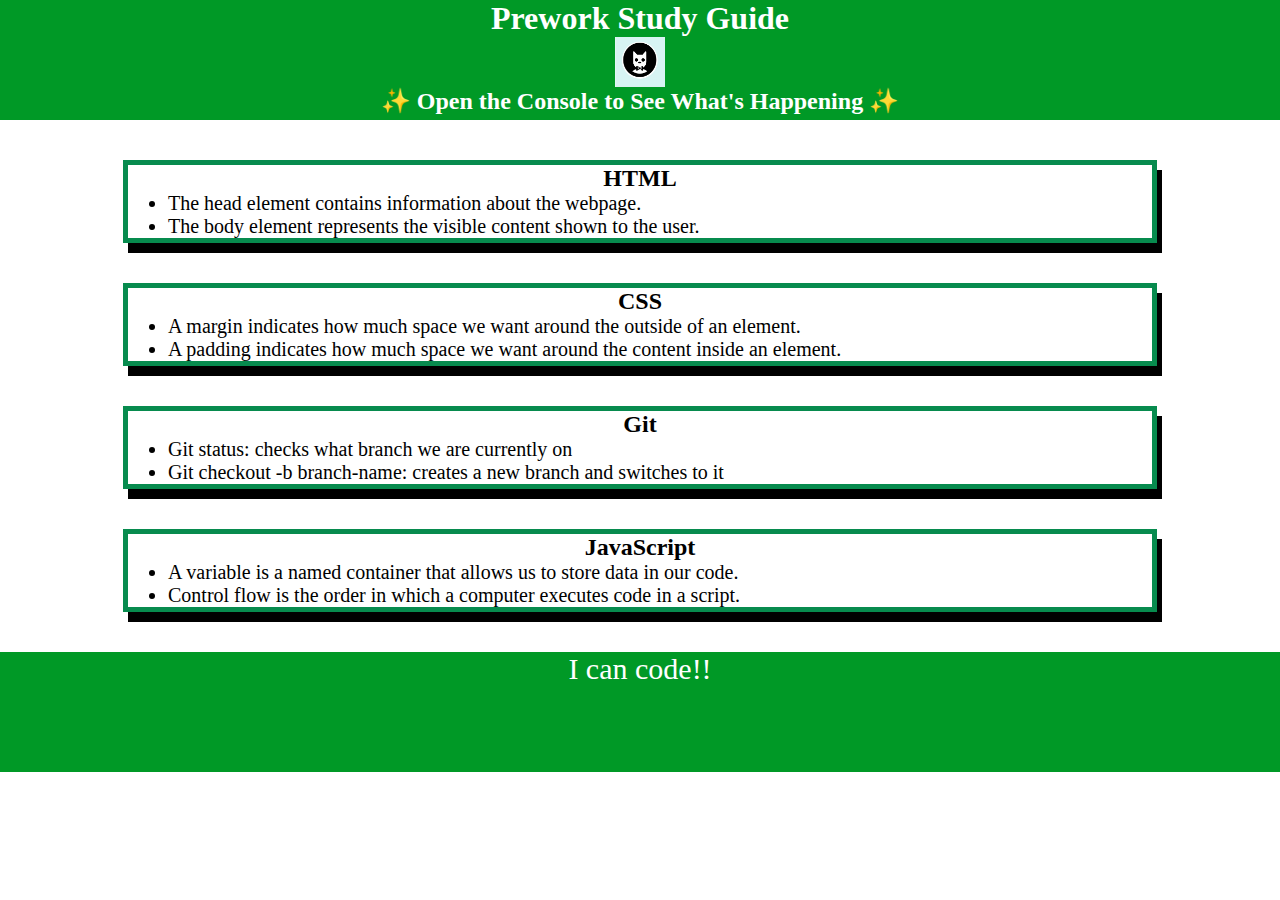
<file: index.html>
<!DOCTYPE html>
<html lang="en">
  <head>
    <meta charset="UTF-8" />
    <meta http-equiv="X-UA-Compatible" content="IE=edge" />
    <meta name="viewport" content="width=device-width, initial-scale=1.0" />
    <link rel="stylesheet" href="./assets/style.css">
    <title>Prework Study Guide</title>
  </head>
  <body>
    <header id="top">
      <h1>Prework Study Guide</h1>
      <img src="./assets/bowtie-cat.png" alt="Profile image of cat wearing a bow tie." />
      <h2>✨ Open the Console to See What's Happening ✨</h2>
    </header>
    <main>
      <section class="card" id="html-section">

        <h2>HTML</h2>

        <ul>
          <li>The head element contains information about the webpage.</li>
          <li>The body element represents the visible content shown to the user.</li>
        </ul>
      
      </section>
   
      <section class="card" id="css-section">
        
        <h2>CSS</h2>

        <ul>
          <li>A margin indicates how much space we want around the outside of an element.</li>
          <li>A padding indicates how much space we want around the content inside an element.</li>
        </ul>
        
      </section>
   
      <section class="card" id="git-section">

        <h2>Git</h2>

        <ul>
          <li>Git status: checks what branch we are currently on</li>
          <li>Git checkout -b branch-name: creates a new branch and switches to it</li>
        </ul>

      </section>
   
      <section class="card" id="javascript-section">
        <h2>JavaScript</h2>
        <ul>
          <li>A variable is a named container that allows us to store data in our code.</li>
          <li>Control flow is the order in which a computer executes code in a script.</li>
        </ul>
   
      </section>
    </main>

    <footer>
      <p>I can code!!</p>
    </footer>
    <script src="./assets/script.js"></script>
  </body>
</html>
</file>
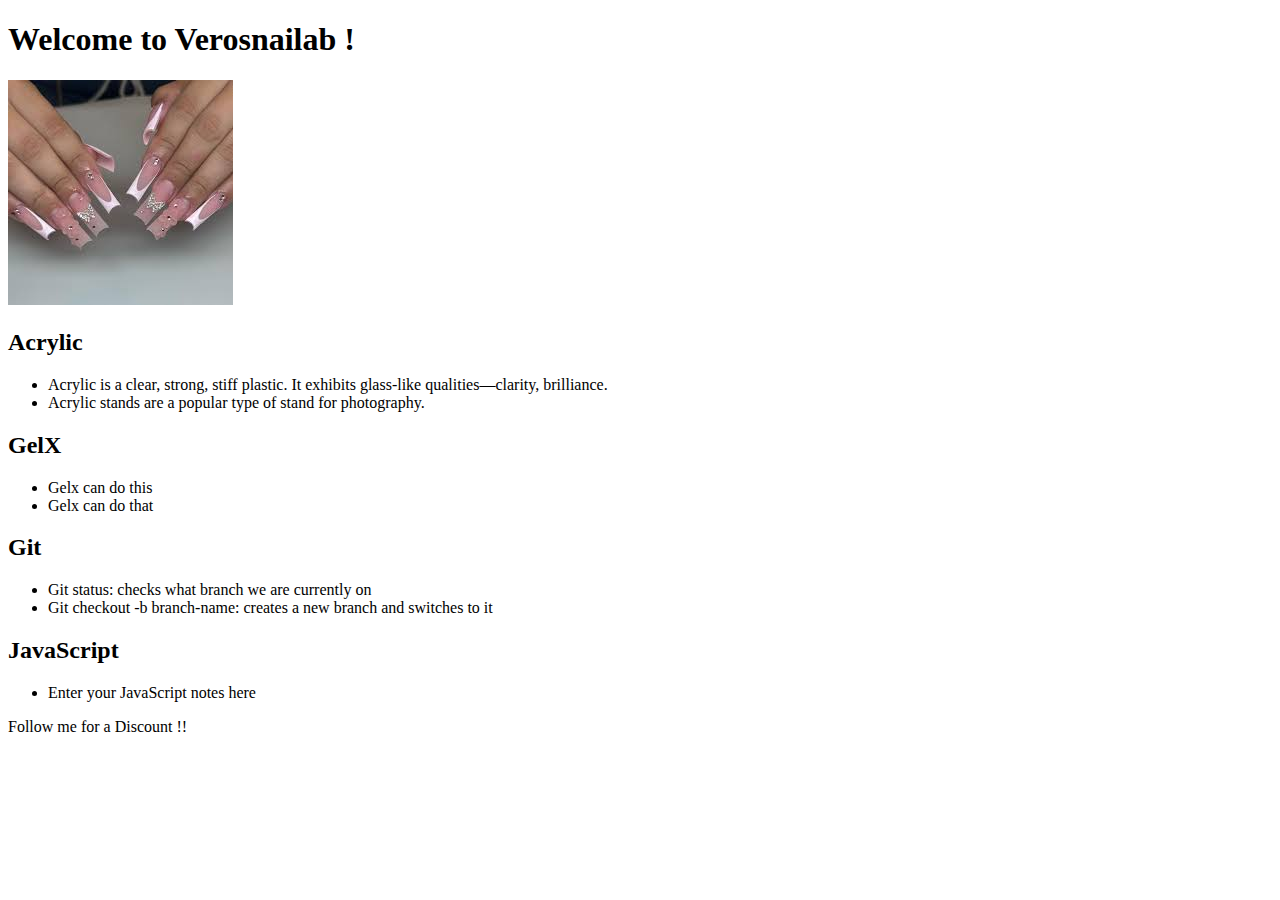
<file: practice.html>
<!DOCTYPE html>
<html lang="en">
  <head>
    <meta charset="UTF-8" />
    <meta http-equiv="X-UA-Compatible" content="IE=edge" />
    <meta name="viewport" content="width=device-width, initial-scale=1.0" />
    <title>Verosnailab.com</title>
  </head>
  <body>
    <header id="top">
      <h1>Welcome to Verosnailab !</h1>
      <img src="[data-uri]" alt="Profile image of cat wearing a bow tie." />
    </header>
    <main>
      <section class="card" id="Acrylic-section">

        <h2>Acrylic</h2>

        <ul>
          <li>Acrylic is a clear, strong, stiff plastic. It exhibits glass-like qualities—clarity, brilliance.</li>
          <li>Acrylic stands are a popular type of stand for photography. </li>
        </ul>
      
      </section>
   
      <section class="card" id="GelX-section">
        
        <h2>GelX</h2>

        <ul>
          <li>Gelx can do this </li>
          <li>Gelx can do that </li>
        </ul>
        
      </section>
   
      <section class="card" id="git-section">

        <h2>Git</h2>

        <ul>
          <li>Git status: checks what branch we are currently on</li>
          <li>Git checkout -b branch-name: creates a new branch and switches to it</li>
        </ul>

      </section>
   
      <section class="card" id="javascript-section">
        <h2>JavaScript</h2>
        <ul>
          <li>Enter your JavaScript notes here</li>
        </ul>
   
      </section>
    </main>

    <footer>
      <p>Follow me for a Discount !!</p>
    </footer>
  </body>
</html>
</file>
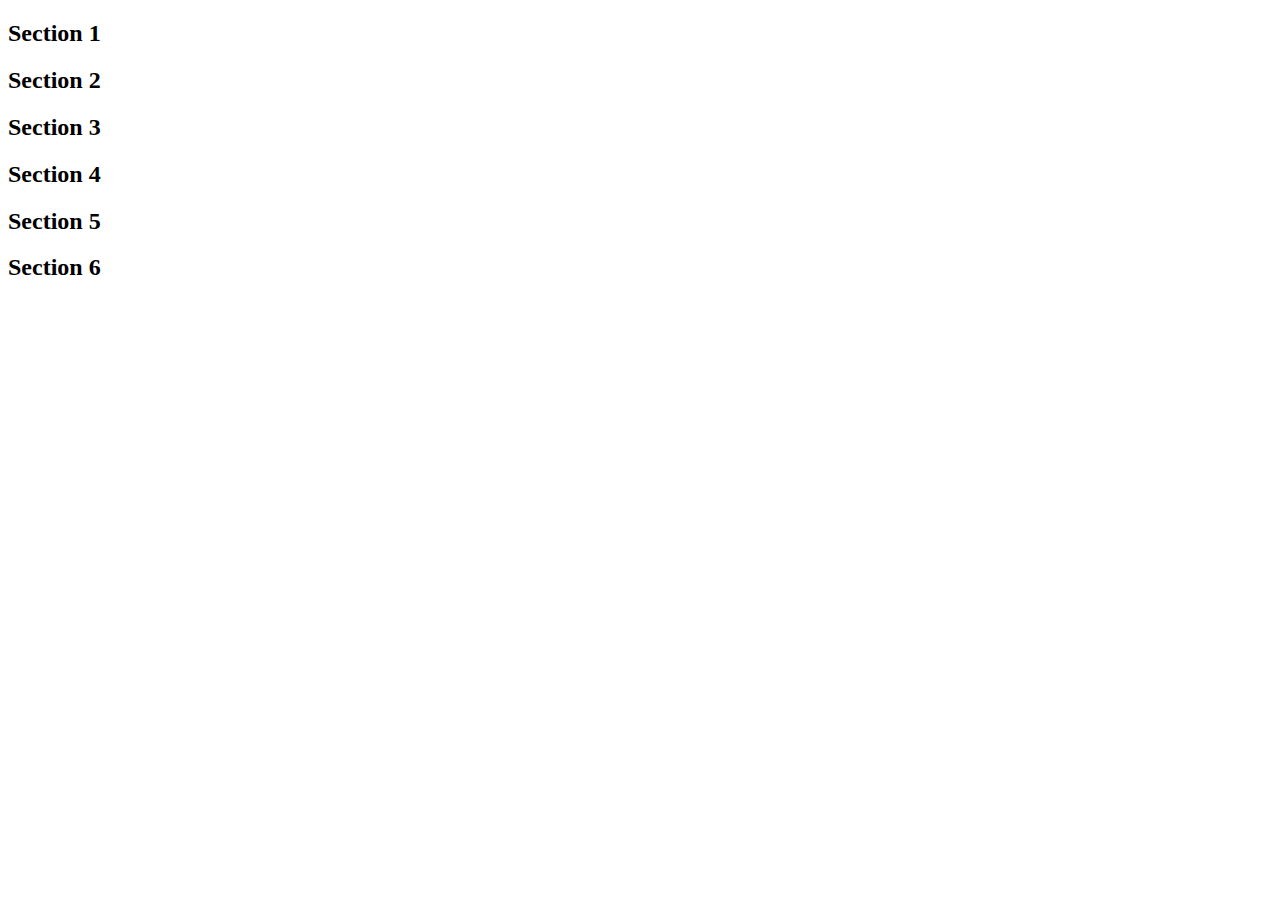
<file: Untitled-2.html>
<!DOCTYPE html>
<html lang="en-US">

  <head>
    <meta charset="UTF-8">
    <title>Colors</title>
<!-- TODO: Add CSS style sheet link here -->
  </head>

  <body>
    <section class="lesson" id="section-1">
      <h2>Section 1</h2>
    </section>

    <section class="lesson section-blue">
      <h2>Section 2</h2>
    </section>

    <section class="lesson section-blue">
      <h2>Section 3</h2>
    </section>

    <div class="container">
      <section>
        <h2>Section 4</h2>
      </section>
  
      <section>
        <h2>Section 5</h2>
      </section>
  
      <section id="section-6">
        <h2>Section 6</h2>
      </section>
    </div>
  </body>

</html>
</file>
<file: assets/style.css>
* {
    margin: 0;
    padding: 0;
}
header, 
footer {
    width: 100%;
    height: 120px;
    background-color: rgb(0, 153, 38);
    color: white;
}
h1,
h2 {
    text-align: center;
}
img {
    display: block;
    height: 50px;
    width: 50px;
    margin-left: auto;
    margin-right: auto;
}
ul {
    padding-left: 40px;
    font-size: 20px;
}
p {
    text-align: center;
    font-size: 30px;
  }
  .card {
    width: 80%;
    margin: 40px auto;
    border: 5px solid rgb(7, 139, 78);
    box-shadow: 5px 10px #000000;
  }
</file>
